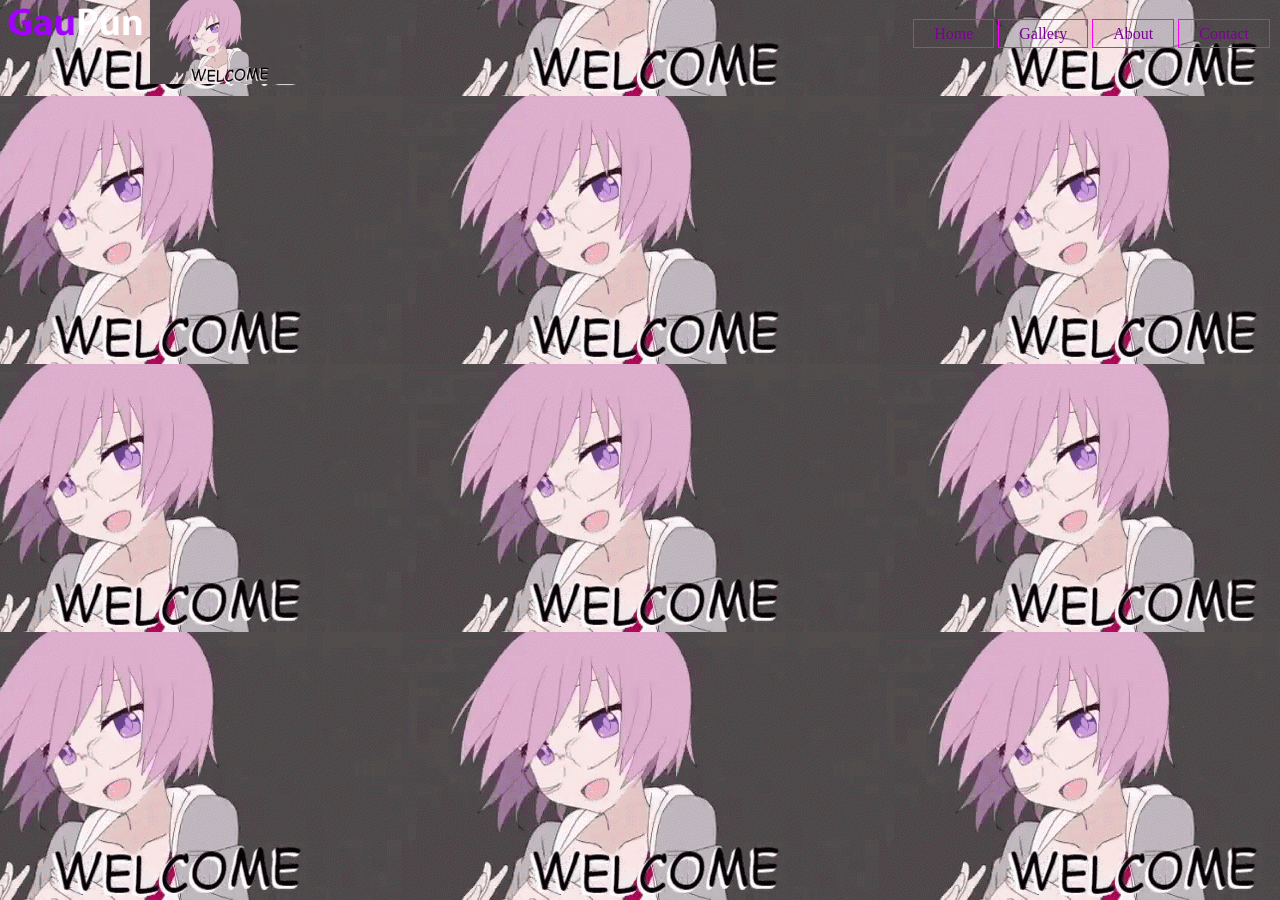
<file: index.html>
<html>
   <head>
       <title>GauravPun</title>
       <link rel="stylesheet" type="text/css" href="css/style.css">
   </head>
   <body>
       <header>
           <div class="main">
               <div class="logo">
                   <img src="gaupunlogo.png">
                   <img src="images/tenor.gif">
               </div>
               <ul>
                   <li><a href="#">Home</a></li>
                   <li><a href="#">Gallery</a></li>
                   <li><a href="#">About</a></li>
                   <li><a href="#">Contact</a></li>
               </ul>
           <div />
       </header>
   </body>
</html>
</file>
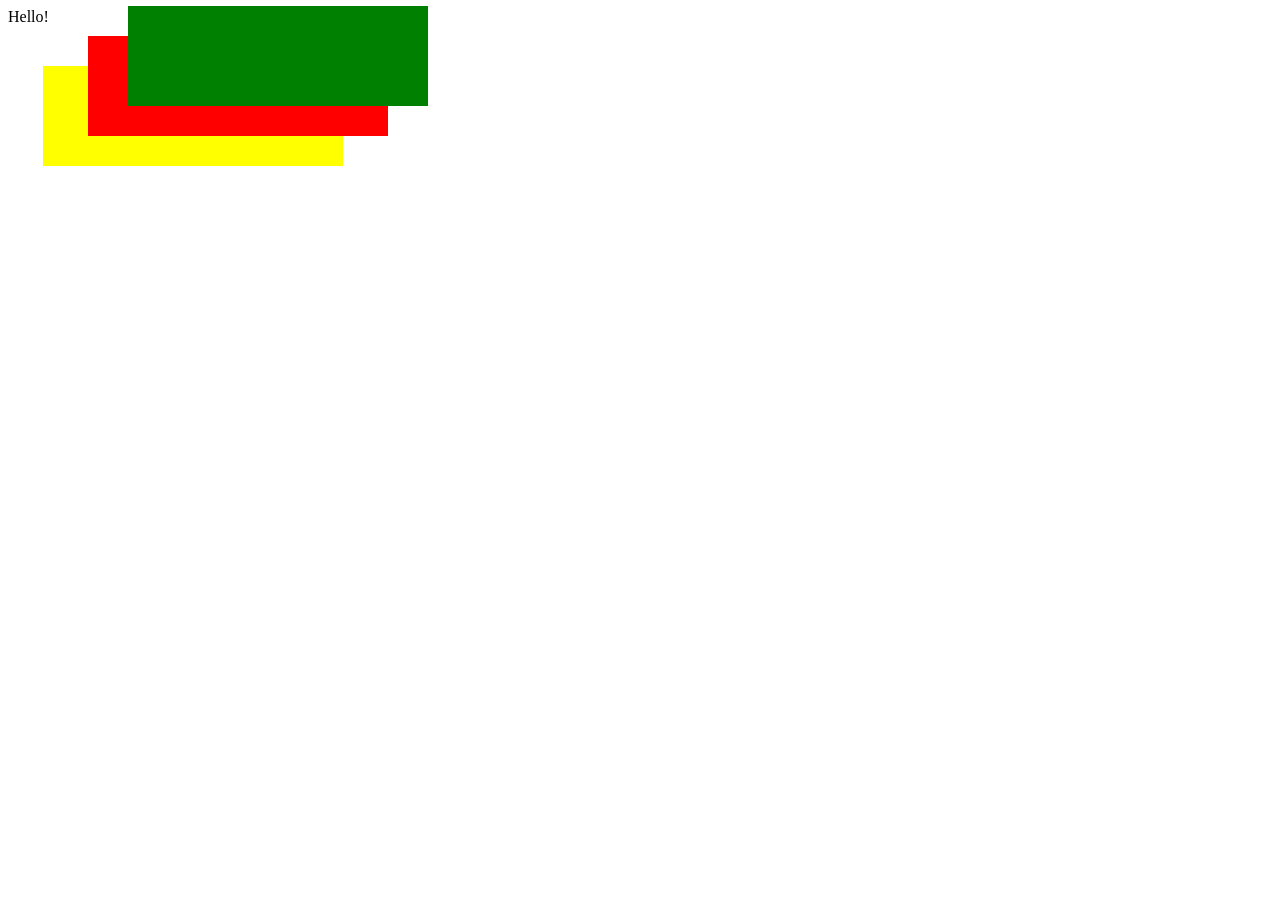
<file: news.html>
<html>
   <head>
   Hello!
   </head>

   <body>
      <div style = "background-color:red; 
         width:300px; 
         height:100px; 
         position:relative; 
         top:10px; 
         left:80px; 
         z-index:2">
      </div>
      
      <div style = "background-color:yellow; 
         width:300px; 
         height:100px; 
         position:relative; 
         top:-60px; 
         left:35px; 
         z-index:1;">
      </div>
      
      <div style = "background-color:green; 
         width:300px; 
         height:100px; 
         position:relative; 
         top:-220px; 
         left:120px; 
         z-index:3;">
      </div>
   </body>
</html>
</file>
<file: css/style.css>
﻿*{
    margin: 0;
    padding: 0;
    font-family: Century;
}

body {
    background-image: url(../images/tenor.gif);
    height: auto;
    background-size: auto;
    background-position : bottom;
}

ul {
    float: right;
    list-style-type: none;
    margin-top: 25px;
    margin-right: 10px;
}

ul li{
    display: inline-block;
}

ul li a{
    text-decoration: none;
    color: #7d0096;
    padding: 5px 20px;
    border: 1px solid #ff00fa;
    transition: 0.5s ease;
}

ul li a:hover{
    background-color: #ff00fa;
    color: #000;
}

.logo img {
    float: left;
    width: 150px;
    height: auto;
}
</file>
